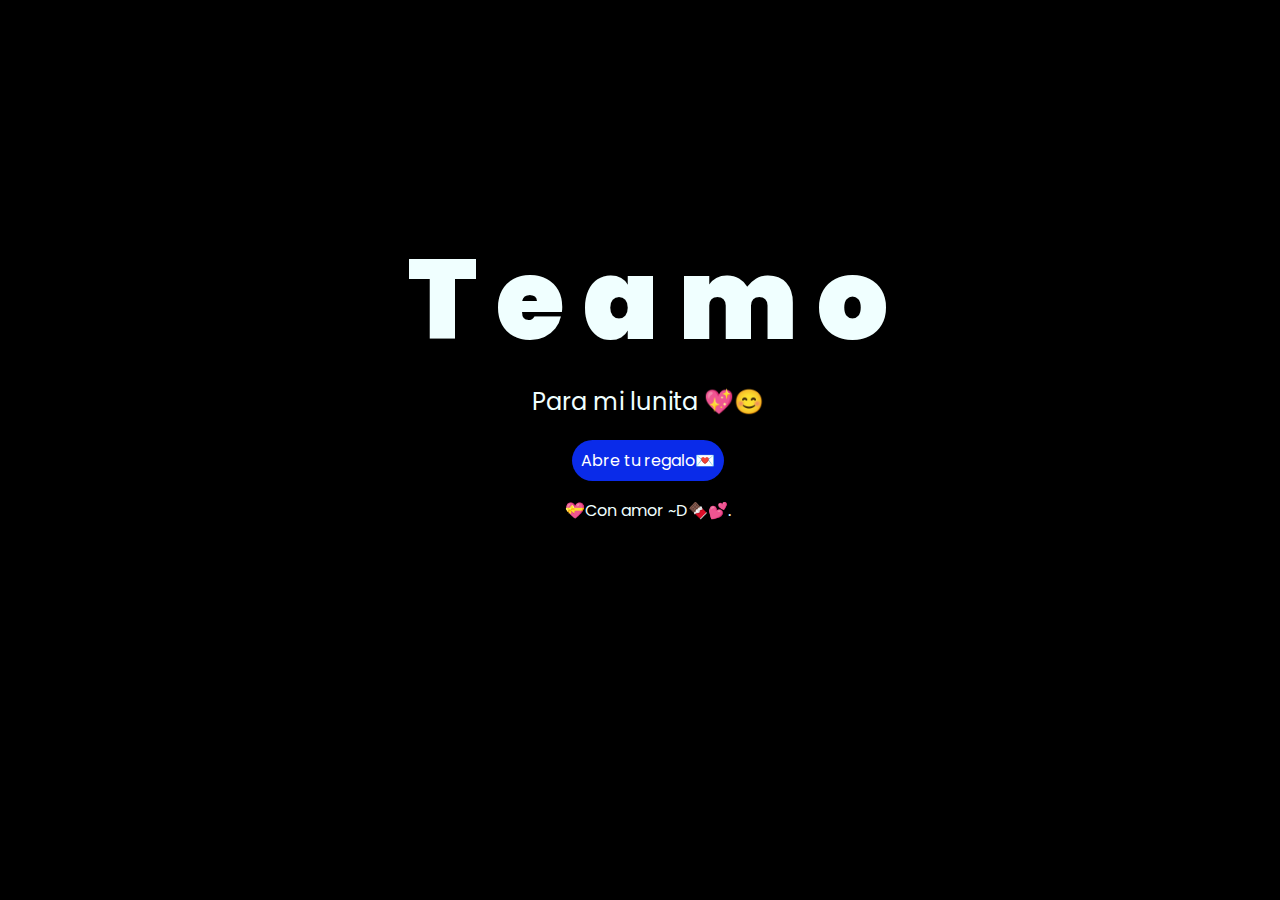
<file: index.html>
<!DOCTYPE html>
<html lang="es">

<head>
    <meta charset="UTF-8">
    <meta http-equiv="X-UA-Compatible" content="IE=edge">
    <meta name="viewport" content="width=device-width, initial-scale=1.0">
    <link rel="stylesheet" href="css/style.css">
    <link rel="icon" href="img/flowers.png" type="image/x-icon">
    <title>Flowers</title>
</head>

<body>
    <div class="greetings">
        <span>T</span>
        <span>e</span>
        <span>a</span>
        <span>m</span>
        <span>o</span>
    </div>
    <div class="description">
        <span>Para mi lunita 💖😊</span>
    </div>
    <div class="button">
        <button class="botones">
            <a href="flower.html" style="color: #fff;">Abre tu regalo💌</a>
        </button>
    </div>

    <!-- Créditos -->
    <div class="credits">
        <p>💝Con amor ~D🍫💕.</p>
    </div>
</body>

</html>
</file>
<file: css/style.css>
@import url('https://fonts.googleapis.com/css2?family=Poppins:ital,wght@0,500;1,900&display=swap');
*{
    font-family: 'Poppins',cursive;
}
body{
    color: azure;
    width: 100%;
    height: 82vh;
    display: flex;
    flex-direction: column;
    align-items: center;
    justify-content: center;
    background-color: black;
    /* padding-top: -30; */
}

.botones{
    padding: 9px;
    border-radius: 80px;
    background-color: transparent;
    border: none;
}

.botones a{
    background-color: #0a2be9;
    padding: 9px;
    border-radius: 80px;
    -webkit-border-radius: 80px;
    -moz-border-radius: 80px;
    -ms-border-radius: 80px;
    -o-border-radius: 80px;

}

.botones a:focus{
    background-color: rgb(50, 194, 194);
}

.greetings{
    font-size: 7rem;
    font-weight: 900;
}
.greetings > span{
    animation: glow 2.5s ease-in-out infinite;
}
@keyframes glow{
    0%, 100%{
        color: #fff;
        text-shadow: 0 0 12px #39c6d6, 0 0 50px #39c6d6, 0 0 100px #39c6d6;
    }
    10%, 90%{
        color: #111;
        text-shadow: none;
    }
}
.greetings > span:nth-child(2){
    animation-delay: .2s ;
}
.greetings > span:nth-child(3){
    animation-delay: .4s ;
}
.greetings > span:nth-child(4){
    animation-delay: .6s;
}
.greetings > span:nth-child(5){
    animation-delay: .8s;
}
.greetings > span:nth-child(6){
    animation-delay: 1s;
}

.description{
    font-size: 1.5rem;
    margin-bottom: 20px;
}

.button a{
    text-decoration: none;
    font-size: 1rem;
    color: #111;
}

@media screen and (max-width:574px){
    .greetings{
        display: block;
        font-size: 4rem;
        font-weight: 800;
        text-align: center;
    }
    .description{
        font-size: 2rem;
    }
    
    .button a{
        font-size: 1rem;
    }
}
</file>
